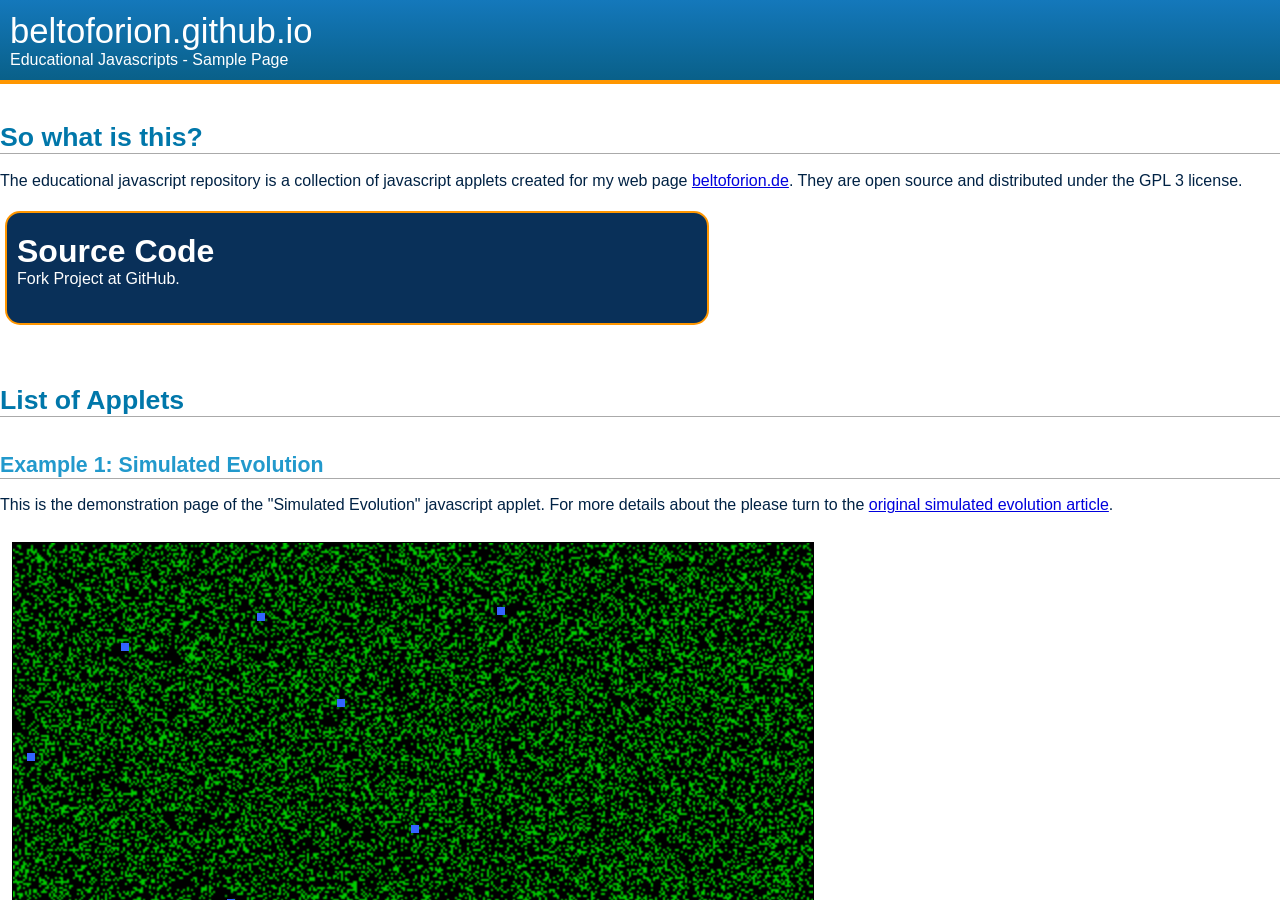
<file: index.html>
<!DOCTYPE html>
<html>
<head>
  <meta charset="utf-8"/>
  <link rel="stylesheet" type="text/css" href="./styles/index.css"/>
  <link rel="stylesheet" type="text/css" href="./styles/article.css"/>
  <title>Educational Javascripts</title>
  <style type="text/css">
   canvas { border: 1px solid black; }
  </style>
</head>

<body class="article">
  <div id="article_title_bar">
    <div id="article_title_box">
      <div id="article_title">beltoforion.github.io</div>
      <div id="article_sub_title">Educational Javascripts - Sample Page</div>
    </div>
  </div> <!-- article_title_bar -->


  <div id="article_client_area">
    <h1 class="article_caption">So what is this?</h1>
    <p>
    The educational javascript repository is a collection of javascript applets created for my web 
    page <a href="http://beltoforion.de">beltoforion.de</a>. They are open source and distributed under
    the GPL 3 license.
    </p>

    <a class="huge_linkbox" href="https://github.com/beltoforion/Educational-Javascripts">
	<div class="huge_linkbox_caption">Source Code</div>
	<p class="huge_linkbox_subtitle">Fork Project at GitHub.</p>
    </a>
   
    <div class="clear"/>

    <h1 class="article_caption">List of Applets</h1>
    <iframe src="./simulated_evolution.html" width="100%" height="850" class="noborder"></iframe> 
    <iframe src="./game_of_life.html" width="100%" height="850" class="noborder"></iframe> 
    <iframe src="./tides.html" width="100%" height="1000" class="noborder"></iframe> 
  </div>
</body>
</html>
</file>
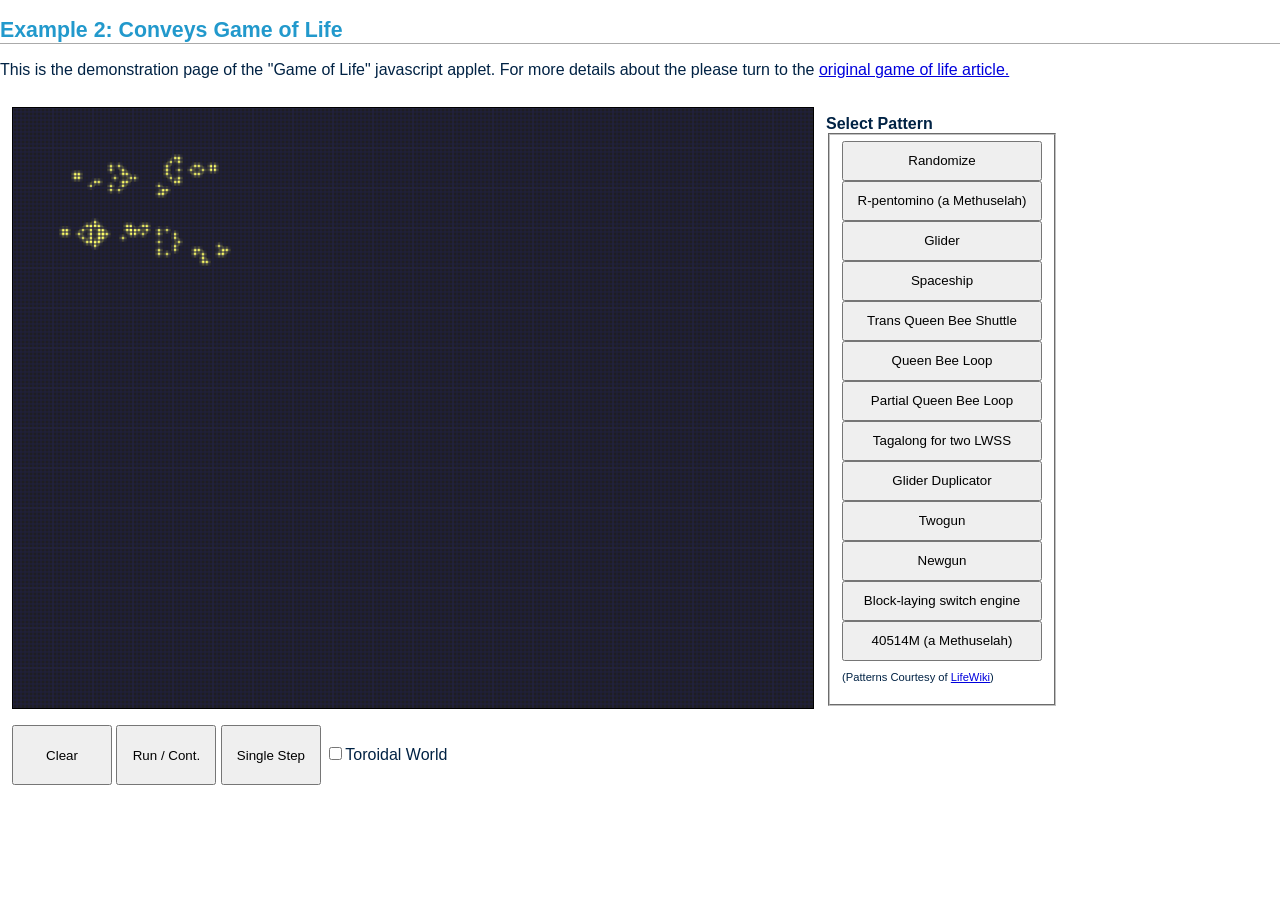
<file: game_of_life.html>
<!DOCTYPE html>
<html>
<head>
  <meta charset="utf-8"/>
  <script type="text/javascript" src="./javascript_samples/game_of_life/game_of_life.js"></script>
  <link rel="stylesheet" type="text/css" href="./styles/index.css"/>
  <link rel="stylesheet" type="text/css" href="./styles/article.css"/>
  <style type="text/css">
      canvas { border: 1px solid black; }
  </style>
</head>
<body class="article">
  <h2 class="article_caption">Example 2: Conveys Game of Life</h2>
  <p>
  This is the demonstration page of the "Game of Life" javascript applet. For more details about 
  the please turn to the <a href="http://articles.beltoforion.de/article.php?a=game_of_life" target="_blank">original game of life article.</a>
  </p>

  <table  class="noborder">
   <tr>
     <td  class="noborder"><canvas id="cvMain" width="800" height="600"/></td>
     <td class="noborder">
       <b>Select Pattern</b><br/>
       <fieldset>
         <input type="button"   value="Randomize"                  onclick="cmd='random';" style="width:200px;height:40px;"/><br/>
         <input type="button"   value="R-pentomino (a Methuselah)" onclick="cmd='pat1';"   style="width:200px;height:40px;"/><br/>
         <input type="button"   value="Glider"                     onclick="cmd='pat2';"   style="width:200px;height:40px;"/><br/>
         <input type="button"   value="Spaceship"                  onclick="cmd='pat3';"   style="width:200px;height:40px;"/><br/>
         <input type="button"   value="Trans Queen Bee Shuttle"    onclick="cmd='pat4';"   style="width:200px;height:40px;"/><br/>
         <input type="button"   value="Queen Bee Loop"             onclick="cmd='pat5';"   style="width:200px;height:40px;"/><br/>
         <input type="button"   value="Partial Queen Bee Loop"     onclick="cmd='pat6';"   style="width:200px;height:40px;"/><br/>
         <input type="button"   value="Tagalong for two LWSS"      onclick="cmd='pat7';"   style="width:200px;height:40px;"/><br/>
         <input type="button"   value="Glider Duplicator"          onclick="cmd='pat8';"   style="width:200px;height:40px;"/><br/>
         <input type="button"   value="Twogun"                     onclick="cmd='pat9';"   style="width:200px;height:40px;"/><br/>
         <input type="button"   value="Newgun"                     onclick="cmd='pat10';"  style="width:200px;height:40px;"/><br/>
         <input type="button"   value="Block-laying switch engine" onclick="cmd='pat11';"  style="width:200px;height:40px;"/><br/>
         <input type="button"   value="40514M (a Methuselah)"      onclick="cmd='pat12';"  style="width:200px;height:40px;"/>
         <p class="annotation" style="margin-top:10px; font-size:70%;">
         (Patterns Courtesy of <a href="http://www.conwaylife.com/wiki/Main_Page">LifeWiki</a>)
         </p>
       </fieldset>
     </td>
   </tr>

   <tr>
     <td class="noborder">
        <input type="button"   value="Clear"        onclick="cmd='clear';"  style="width:100px; height:60px;"/>
        <input type="button"   value="Run / Cont."  onclick="cmd='run';"    style="width:100px; height:60px;"/>
        <input type="button"   value="Single Step"  onclick="cmd='single';" style="width:100px; height:60px;"/>
        <label style="width:100px; height:60px;"><input id="cbToroidal" type="checkbox" checked="true" onclick="cmd='update';"/>Toroidal World</label>
     </td>
   </tr>
</table>
  <script>
  game_of_life( { cvid        : 'cvMain',
                  is_running  : true,
                  is_torodial : true,
                  delay       : 20,  
                  cells_x     : 200,
                  cells_y     : 200 * 0.75 }, 
                 null );
  </script>
</body>
</html>
</file>
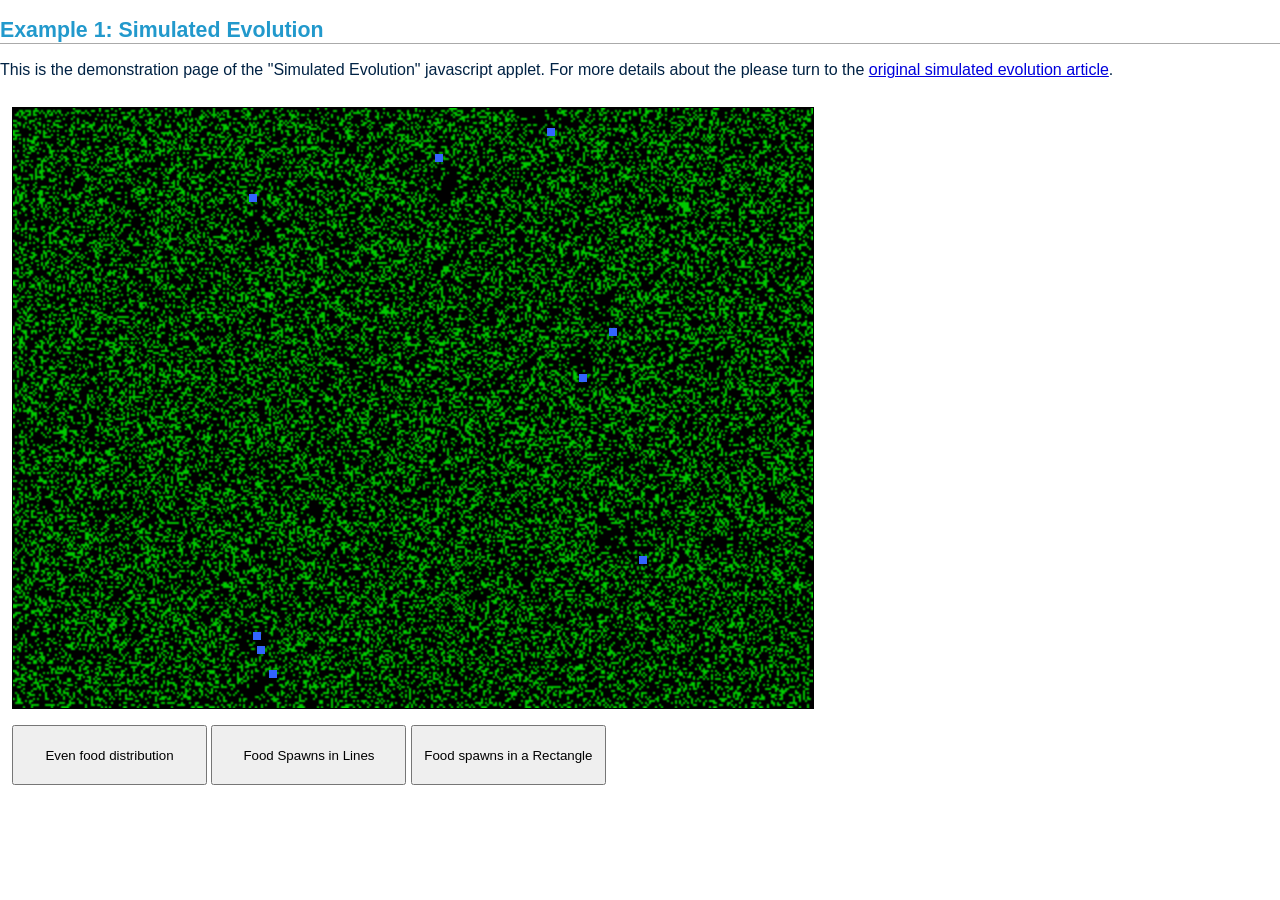
<file: simulated_evolution.html>
<!DOCTYPE html>
<html>
<head>
  <meta charset="utf-8"/>
  <title>Simulated Evolution</title>
  <script src="javascript_samples/simulated_evolution/simulated_evolution.js"></script>
  <link rel="stylesheet" type="text/css" href="./styles/index.css"/>
  <link rel="stylesheet" type="text/css" href="./styles/article.css"/>
  <style type="text/css">
      canvas { border: 1px solid black; }
  </style>
</head>
<body onload="main();" class="article">
  <h2 class="article_caption">Example 1: Simulated Evolution</h2>
  <p>
  This is the demonstration page of the "Simulated Evolution" javascript applet. For more details about 
  the please turn to the <a href="http://articles.beltoforion.de/article.php?a=simulated_evolution" target="_blank">original simulated evolution article</a>.
  </p>

  <table  class="noborder">
    <tr>
      <td class="noborder">  
        <canvas id="cvMain" width="800" height="600"></canvas>
      </td>
    </tr>
    <tr>
      <td class="noborder">
        <input id="btnAgeOfUneventfullness" type="button" value="Even food distribution" onclick="spawn_strategy=0;" style="width:195px; height:60px;"/>
        <input id="btnAgeOfLines" type="button" value="Food Spawns in Lines" onclick="spawn_strategy=1;"  style="width:195px; height:60px;"/>
        <input id="btnAgeOfRectangle" type="button" value="Food spawns in a Rectangle" onclick="spawn_strategy=2;"  style="width:195px; height:60px;"/>
      </td>
    </tr>
  </table>
</body>
</html>
</file>
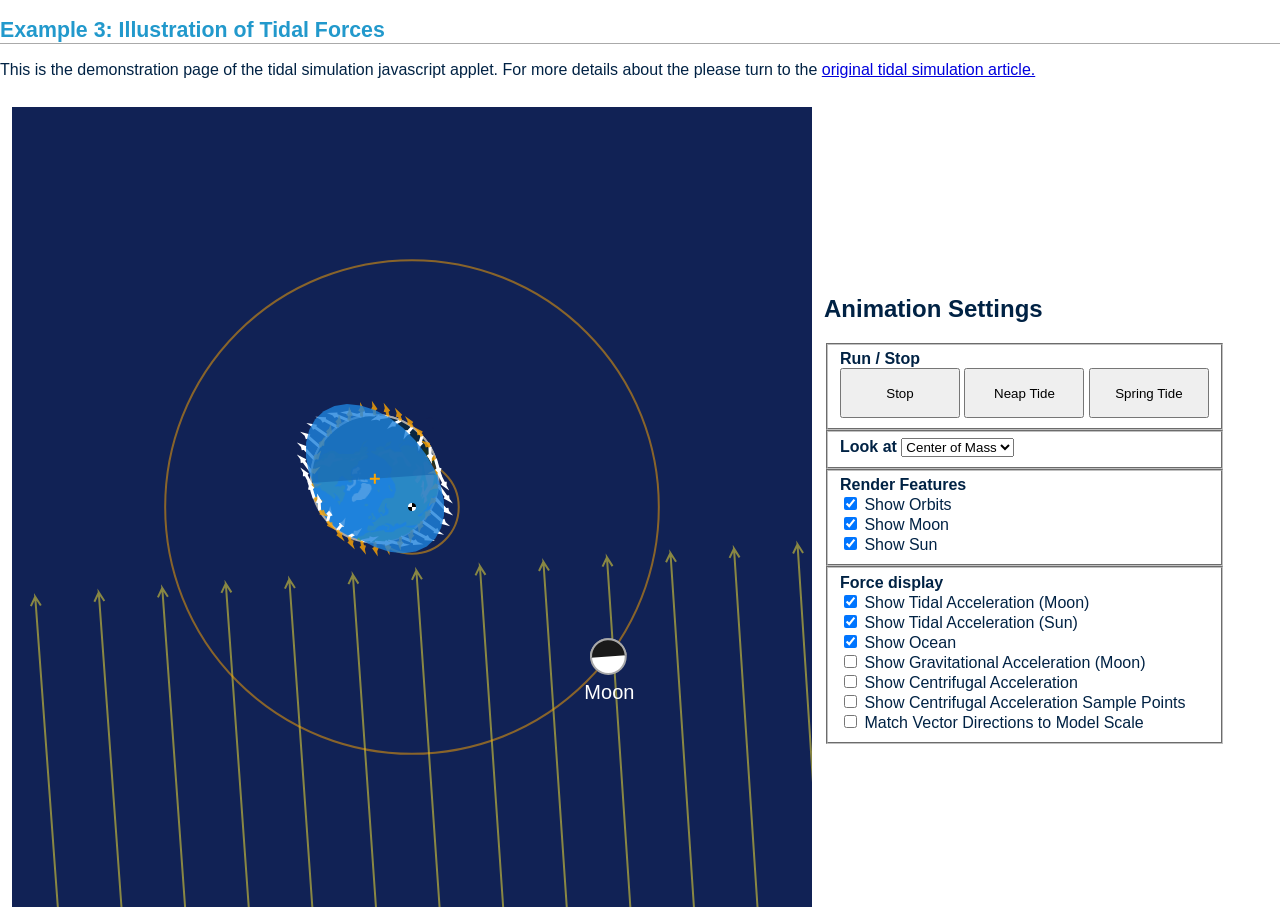
<file: tides.html>
<!DOCTYPE html>
<html>
<head>
  <meta charset="utf-8"/>
  <script src="javascript_samples/tides/tides.js"></script>
  <script src="javascript_samples/shared/vector.js"></script>
  <link rel="stylesheet" type="text/css" href="./styles/index.css"/>
  <link rel="stylesheet" type="text/css" href="./styles/article.css"/>
</head>

<body class="article">
  <div>
    <h2 class="article_caption">Example 3: Illustration of Tidal Forces</h2>
    <p>
    This is the demonstration page of the tidal simulation javascript applet. For more details about 
    the please turn to the <a href="http://articles.beltoforion.de/article.php?a=tides_explained" target="_blank">original tidal simulation article.</a>
    </p>
    <table class="noborder">
      <tr>
        <td  class="noborder">
          <canvas id="cvTides2" width="800" height="800"></canvas>
        </td>

        <td class="noborder">	
          <form> 
            <h2>Animation Settings</h2> 

            <fieldset>
                <b>Run / Stop</b><br/>
                <button type="button" id="btnRun"        onClick="onClickRunStop()" style="width:120px; height:50px;">Run</button>
                <button type="button" id="btnNeapTide"   onClick="onClickNeapTide()" style="width:120px; height:50px;">Neap Tide</button>
                <button type="button" id="btnSpringTide" onClick="onClickSpringTide()" style="width:120px; height:50px;">Spring Tide</button>
            </fieldset>

            <fieldset> 
              <b>Look at</b> 
              <select id="cbViewPoint" name="viewpoint" onChange="onChangeViewPoint()">
	        <option value="Earth">Earth</option>
                <option value="CenterOfMass">Center of Mass</option>
              </select>
            </fieldset>

            <fieldset>  
              <b>Render Features</b><br/>
              <input type="checkbox"  name="show orbits" value="true" id="cbShowOrbits"        onChange="onShowOrbits()"/> 
              Show Orbits<br/>
              <input type="checkbox"  name="show orbits" value="true" id="cbShowMoon"   onChange="onShowMoon()"/> 
              Show Moon<br/>
              <input type="checkbox"  name="show orbits" value="true" id="cbShowSun"    onChange="onShowSun()"/> 
              Show Sun<br/>
            </fieldset>

            <fieldset>  
	      <b>Force display</b><br/>
              <input type="checkbox"  name="force" value="true" id="cbShowTidalAcc"      onChange="onShowTidalAcc()"/>
              Show Tidal Acceleration (Moon)<br/>
              <input type="checkbox"  name="force" value="true" id="cbShowTidalAccSun"   onChange="onShowTidalAccSun()"/>
              Show Tidal Acceleration (Sun)<br/>
              <input type="checkbox"  name="force" value="true" id="cbShowOcean"         onChange="onShowOcean()"/>
              Show Ocean<br/>
              <input type="checkbox"  name="force" value="true" id="cbShowGravAcc"       onChange="onShowGravAcc()"/>
              Show Gravitational Acceleration (Moon)<br/>
              <input type="checkbox"  name="force" value="true" id="cbShowCentAcc"       onChange="onShowCentAcc()"/>
              Show Centrifugal Acceleration<br/>
              <input type="checkbox"  name="show orbits" value="true" id="cbShowSurfacePoints" onChange="onShowSurfacePoints()"/> 
              Show Centrifugal Acceleration Sample Points<br/>
              <input type="checkbox"  name="force" value="true" id="cbScaleForceToModel" onChange="onScaleForceToModel()"/>
              Match Vector Directions to Model Scale<br/>
            </fieldset>
          </form>
        </td>
      </tr>
  </table>
</div>
	<script>
                var tidalModel = tidalSimulation({ cvid               : 'cvTides2',
                                                   path               : './javascript_samples/tides',	
                                                   lookAtTarget       : 'CenterOfMass',
                                                   autoMove           : true,
                                                   setup              : 1,
	                                           isRunning          : true,
                                                   showSun            : true,
                                                   scaleForceToModel  : false,
                                                   showMoon           : true,
                                                   showMoonOrbit      : true,
                                                   showEarthOrbit     : true, 
                                                   showSurfacePoints  : false,
                                                   showGravAcc        : false,
                                                   showCentAcc        : false,
                                                   showTidalAcc       : true,
                                                   showTidalAccSun    : true,
		                                   showAccSum         : true });
                updateControls()

                function updateControls() {
        		// Set up formular controls
        		document.getElementById("cbViewPoint").value            = tidalModel.config.lookAtTarget;
        		document.getElementById("cbShowOrbits").checked         = tidalModel.config.showEarthOrbit || model2.config.showMoonOrbit;
        		document.getElementById("cbShowSurfacePoints").checked  = tidalModel.config.showSurfacePoints;
        		document.getElementById("cbShowTidalAcc").checked       = tidalModel.config.showTidalAcc;
        		document.getElementById("cbShowTidalAccSun").checked    = tidalModel.config.showTidalAccSun;
        		document.getElementById("cbShowOcean").checked          = tidalModel.config.showAccSum;
        		document.getElementById("cbShowGravAcc").checked        = tidalModel.config.showGravAcc;
        		document.getElementById("cbShowCentAcc").checked        = tidalModel.config.showCentAcc;
        		document.getElementById("cbShowMoon").checked           = tidalModel.config.showMoon;
        		document.getElementById("cbShowSun").checked            = tidalModel.config.showSun;
        		document.getElementById("cbScaleForceToModel").checked  = tidalModel.config.scaleForceToModel;

                        if (tidalModel.config.autoMove) {
                                document.getElementById("btnRun").innerHTML  = "Stop";
                        } else {
                                document.getElementById("btnRun").innerHTML  = "Run";
                        }
                }

		function onChangeViewPoint() {
			tidalModel.config.lookAtTarget = document.getElementById("cbViewPoint").value;
		}

		function onShowOrbits() {
			var check = document.getElementById("cbShowOrbits").checked;
                        tidalModel.config.showEarthOrbit = check;
                        tidalModel.config.showMoonOrbit = check;
		}

		function onShowSurfacePoints() {
                        tidalModel.config.showSurfacePoints = document.getElementById("cbShowSurfacePoints").checked;
		}

		function onShowTidalAcc() {
                        tidalModel.config.showTidalAcc = document.getElementById("cbShowTidalAcc").checked;
		}

		function onShowTidalAccSun() {
                        tidalModel.config.showTidalAccSun = document.getElementById("cbShowTidalAccSun").checked;
		}

		function onShowOcean() {
                        tidalModel.config.showAccSum = document.getElementById("cbShowOcean").checked;
		}

		function onShowGravAcc() {
                        tidalModel.config.showGravAcc = document.getElementById("cbShowGravAcc").checked;
		}

		function onShowCentAcc() {
                        tidalModel.config.showCentAcc = document.getElementById("cbShowCentAcc").checked;
		}

		function onShowSun() {
                        tidalModel.config.showSun = document.getElementById("cbShowSun").checked;
		}

		function onShowMoon() {
                        tidalModel.config.showMoon = document.getElementById("cbShowMoon").checked;
		}

		function onScaleForceToModel() {
                        tidalModel.setScaleForceToModel(document.getElementById("cbScaleForceToModel").checked);
		}

		function onClickRunStop() {
                        if (tidalModel.config.autoMove == false) {
                                tidalModel.config.autoMove = true
        
                        } else {
                                tidalModel.config.autoMove = false

                        }
                        updateControls()
		}

                function onClickNeapTide() {
                        tidalModel.config.autoMove = false
                        tidalModel.setPositions(Math.PI, Math.PI*1.5)
                        tidalModel.update()
                        tidalModel.render()
                        updateControls()
                }

                function onClickSpringTide() {
                        tidalModel.config.autoMove = false
                        tidalModel.setPositions(Math.PI*.5, Math.PI*1.5)
                        tidalModel.update()
                        tidalModel.render()
                        updateControls()
                }
	</script>
</body>
</html>
</file>
<file: styles/index.css>
/*
 *  Links
 */

a.article_link_box {
   position:relative;
   text-decoration: none;
   display:table-cell;
   vertical-align:middle;
   margin:5px;
   float:left;
   width:480px;
   height:90px;
   background: #093059;
   border-radius: 15px;
   padding:10px; /* 10px 10px 10px;*/
   border: 2px solid #ff9600; 
}

a.article_link_box:hover {
   text-decoration: none;
   background: #497099;
   border: 2px solid #ff9600; 
}


/*
 *  Divs
 */

div#main_sidebar {
  position:absolute;
  top:0px; 
  left:0px;
  width:320px;
  bottom:0px;
  background-color:#000;
}

div#main_hubsection {
  position:absolute;
  margin-left:0px;
  top:0px;
  bottom: 0px;
  left:321px;
  right: 0px;
  padding-right:20px;
  padding-left:20px;
  background-color:#fff;
}

div.main_link_caption {
  margin-top:10px;
  font-size:120%;
  text-decoration:none;
  font-weight:bold;
  color: #fff;
}

div.article_tags {
  position:absolute;
/*  border: 2px solid #ff9600; 
  width:100%;*/
  right:10px;
  top:10px;
  color: #eeeeff;
  text-align:right;
  font-weight:bold;
  font-size:70%;
}

div.article_box
{
}


/*
 *
 */

p.article_description {
  margin:0px;
  color: #ffffff;
  font-size:90%;
}
</file>
<file: styles/article.css>
a.huge_linkbox {
   text-decoration: none;
   display:table-cell;
   vertical-align:middle;
   margin:5px;
   margin-bottom:40px;
   float:left;
   width:680px;
   height:90px;
   background: #093059;
   border-radius: 15px;
   padding:10px;
   border: 2px solid #ff9600; 
}

a.huge_linkbox:hover {
   text-decoration: none;
   background: #497099;
   border: 2px solid #ff9600; 
}

div.huge_linkbox_caption {
  margin-top:10px;
  font-size:200%;
  text-decoration:none;
  font-weight:bold;
  color: #fff;
}

p.huge_linkbox_subtitle {
  margin:0px;
  color: #ffffff;
}

/* 

Stylesheets der Artikelwebseiten 

*/

body.article { 
  height:100%; 
  margin:0px; 
  overflow: hidden;
  font-family:Helvetica,Arial,sans-serif;
  color: #024;
}

div.dbg_show_border {
  border: 1px solid #ff0000;
}

/*
 * Titelzeile
 */

div#article_title_bar {
  margin:0px;
  height:80px;
  width:100%; 
  font-family:Arial, Helvetica, sans-serif;
  font-size: 35px;
  color: #004466;
  background: #eeeeff;
  background-repeat: no-repeat;
/*  background-image: linear-gradient(to bottom, #3498db, #2980b9); */
  background-image: linear-gradient(to bottom, #1478bb, #096089);
/*  border-bottom: 4px solid #47538f;*/
  border-bottom: 4px solid #ff9600;


}

/* Die Box, welche Titel und Subtitel umgibt */
div#article_title_box {
  padding-left:10px;
  height:80px;
  display: table-cell;
  vertical-align: middle;
}

div#article_home_button {
  float:left;
  padding:10px;
}

/* Der Haupttitel */
div#article_title {
  font-size:26pt;
  color: #fff;
}

/* Der Untertitel */
div#article_sub_title {
  font-size:12pt;
  color: #fff;
}

/*
 *
 */

a:link    { color:#0000DD; }
a:visited { color:#000090; }
a:hover   { color:#00aa00; text-decoration: underline;}
a:active  { color:#EE0000; }
a:focus   { color:#BBBBBB; }

/*
 * Artikel Navigationsleiste
 */

div#article_navbar {
  position:absolute;
  top:4px; 
  left:0px;
  width:320px;
  bottom:0px;
  background-color:#FFF;
}

div#article_navbar_fixed {
  position:absolute;
  top:84px; 
  left:0px;
  width:320px;
  bottom:0px;
  background-color:#FFF;
}

div#article_main_with_fixed_sidebar {
  position:absolute;
  margin-top:4px;
  padding-left:5px;
  padding-right:20px;
  top: 80px;
  bottom:0px;
  left:325px;
  right:0px;
  overflow:auto;
  text-align: justify
}

div#article_client_area {
  position:absolute;
  margin-top:4px;
  top: 80px;
  bottom:0px;
  left:0px;
  right:0px;
  overflow:auto;
}


div#article_main {
  position:absolute;
  top: 4px;
  left:325px;
  right: 0px;
  padding-right:20px;
  text-align: justify
}


ul.sidebar_toc { 
  text-align:left;
  list-style-type:none;
  padding-left:15px; 
  margin-top:5px;
  margin-bottom:5px;
}

ul.inpage_toc {
  text-align:left;
  list-style-type:none;
  padding-left:15px; 
  margin-top:5px;
  margin-bottom:5px;
}

h1.article_caption {
  font-size: 20pt;
  border-bottom: 1px solid #AAA;
  color: #07a;
  padding-top:20px;
}

h2.article_caption {
  font-size: 16pt;
  border-bottom: 1px solid #AAA;
  color: #29c;
}

h3.article_caption {
  text-decoration:underline;
  font-size: 14pt;
  color: #3ad;
}

/* The sction header text in a sidebar. */
h1.navbar_section_title {
  text-align:left; 
  padding-left:50px; 
  padding-bottom:5px;
  margin:5px;
  line-height:30px;
  font-size:15pt; 
  color: #ffffff;
}

div.navbar_section_title {
  color: #222;
  width:300px;
  border-right: 2px solid #47538f;
  border-top: 2px solid #47538f;
  border-radius: 0px 15px 0px 0px ;
  margin-top:10px;
  margin-bottom:-5px;
  background-color:#fff;
  background-image: linear-gradient(to bottom, #3498db, #2980b9);
  box-shadow: 8px 8px 4px #888888; 
}

div.navbar_section {
  width:300px;
  border-right: 2px solid #47538f;
  border-bottom: 2px solid #47538f;
  border-right: 2px solid #47538f;
  border-radius: 0px 0px 15px 0px ;
  background-color:#e0e0ff;
  text-align: left;
  line-height: 1.3em;
  background-image: linear-gradient(to bottom, #e0e0ff, #efefff);
  background-repeat: no-repeat;
  background-position: bottom right;
  box-shadow: 8px 8px 4px #888888; 
  margin:0px;
}

/*
div.navbar_sharing_section {
  width:300px;
  border-radius: 0px 0px 15px 0px ;
  background-repeat: no-repeat;
  background-position: bottom right;
  margin: -5px 0px 0px 0px;
}
*/
a.navbar_link {
  font-size: 12pt; 
  text-decoration:none;
}

/*
 * Footer
 */

div#idFooter  {  
  border-bottom: 4px solid #47538f;
  border-top: 1px solid #47538f;
  background-color:#EEEEEE;
  height:60px;
}

div.footer_item {
  padding-left:10px; 
  float:left;
  margin-bottom:10px;
  margin-top:10px;
  display: inline-block;
  vertical-align: middle;
  height:70px;
}

div.title_nav_bar {
  font-size: 18px;
  position: absolute;
  top:10px;
  right:50px;
}

div.title_nav_button {
  padding-left:10px; 
  float:left;
  margin-bottom:5px;
  margin-top:5px;
}

div.footer_nav_button {
  padding-left:10px; 
  float:left;
  margin-bottom:5px;
  margin-top:5px;
}

div.footer_nav_bar {
  position: absolute;
  right:50px;
}

.clear {
  clear: both;
}

img#home_image {
  display: block;
  margin: 0 auto; 
  padding-top:5px;
}

a.btn_home {
  /*background-image: linear-gradient(to bottom, #00694f, #42ab9a);*/
  border-radius: 6px;
  color: #fff;
  font-family: Arial;
  width:60px;
  height:60px;
  font-size: 12px;
  text-decoration: none;
  display: table-cell; 
  border: solid #ff9600 1px;
}

a.btn_home:hover {
/*  background: #29c285; 
  background-image: linear-gradient(to bottom, #29c285, #24a670);*/
  text-decoration: none;
  border: solid #ffffff 1px;
  border-radius: 6px;
}


a.btn_nav {
  background: #00694f;
  background-image: linear-gradient(to bottom, #00694f, #42ab9a);
  border-radius: 6px;
  color: #fff;
  font-family: Arial;
  font-size: 22px;
  padding: 10px 20px 10px 20px;
  text-decoration: none;
  display: table-cell; 
  border: solid #ff9600 1px;
}

a.btn_nav:hover {
  background: #29c285;
  background-image: linear-gradient(to bottom, #29c285, #24a670);
  text-decoration: none;
  border: solid #ff9600 1px;
}

a.btn_nav_inactive {
  background-color:#c5c5c5;
  border-radius: 6px;
  color: #ffffff;
  display: table-cell; /*inline-block;*/
  font-family: Arial;
  font-size: 22px;
  padding: 10px 20px 10px 20px;
  text-decoration: none;
  vertical-align: middle;
  border: dotted #ff9600 1px;
}

a.btn_nav_inactive:hover {
  background-color:#c5c5c5;
  border-radius: 6px;
  color: #ffffff;
  display: table-cell; /*inline-block;*/
  font-family: Arial;
  font-size: 22px;
  padding: 10px 20px 10px 20px;
  text-decoration: none;
  vertical-align: middle;
  border: dotted #ff9600 1px;
}

a.btn_footer_nav {
  background-color:#00a500;
  color: #ffffff;
  border-radius: 18px 18px 18px 18px;
  width:80px;
  height:60px;
  text-align: center;
  display: table-cell; /*inline-block;*/
  vertical-align: middle;
  text-decoration: none;
}

a.btn_footer_nav:hover {
  background-color:#77d577;
}

a.btn_footer_inactive {
  background-color:#c5c5c5;
  color: #ffffff;
  border-radius: 18px 18px 18px 18px;
  width:80px;
  height:60px;
  text-align: center;
  display: table-cell; /*inline-block;*/
  vertical-align: middle;
  text-decoration: none;
}

/* 
 * Syntax highlighting 
 */

.code_cmt             { color: #008000; font-style: italic; } /* comment lines */
.code_kw              { color: Blue; }                        /* keyword */
.code_kw_lib          { color: #117799; }
.code_pp              { color: Navy; }                        /* Preprocessor directives */
.code_str             { color: #FF0AFF;}                      /* literal strings */
.code_digit           { color: Navy; }                        /* digits */
.code_fail            { color: #ee0000; }
.code_SummaryComment  { color: #808080; }
.code_literal         { color: Navy; }
.code_pagedirective   { background-color:yellow; }
.code_attribute       { color: red;	 }
.code_tag             { color: #800000; }
.code_leadattribute   { color: #800000; }

/*
 * Allgemeines 
 */ 
       
div.inpage_toc {
  border-radius: 5px;
  background-repeat: no-repeat;
  border: 1pt solid black;
  padding: 10px 10px 10px 10px;
  margin:10px 10px 10px 10px;
  width:300px;
  background-color:#eeeeee; 
  float:left;
}

iframe.article_embedded_webpage {
  position:relative;
  width:900px;
  height:700px;
}

div.box_caption {
  font-family:Arial, Helvetica, sans-serif;
  font-size:80%;
/*  border: 1px solid #cfcfcf; */
  margin-bottom:5px;
}

div.product_box {
  border: 1px solid #cfcfcf; 
  padding:0px 10px 10px 10px;
  width:auto;
  border-radius: 10px;
  background-color:#f5f5ff; 
}

div.article_image {
  background-color: #efefef;
  border-radius: 10px;
  border: 1px solid #aaa; 
  padding:10px;
}

/* Für Gleichungen in den Artikeln */
div.article_eqn
{ 
  border: 1px solid #cfcfcf; 
  margin-top: 20px;
  margin-bottom: 20px;  
  background-color:#ffffff; 
  padding-left:1em;  
  border: 1pt solid black;
  padding: 10pt;
  width: 90%; 
  font-size: 120%;  
  padding:10px;
  border-radius: 10px;
}

div.article_eqn_short
{ 
  border: 2px solid #FFA500; 
  margin: 20px;
  color: #ffffff;
  background-color:#112255; 
  padding: 10pt;
  width: 600px; 
  font-size: 100%;  
  padding:10px;
  border-radius: 10px;
}


pre.article_code
{
  background-color:#ffffed; 
  color: #018;
  padding-left:1em;  
  border: 1pt solid black;
  font: 12pt "Courier New", Courier, mono;
  padding: 10pt;
  width: 90%;
  border-radius: 10px;
}

div.ad_label_article_footer {
  color:black;
  font-size:60%; 
  text-align:left; 
  margin-right:10px;
}

p.external {
  font-size: 60%;
  padding:0px;
  margin:0px;
}

.annotation {
  font-size: 80%;
}

.article_text {
  text-align: justify
}

div.centered {
  width:400px; 
  display: block; 
  margin-left: auto; 
  margin-right: auto;
}

div.article_info_box {
  background-image:url("images/info_50.png");
  background-position: left center;
  border-radius: 10px;
  font-style: italic; 
  background-repeat: no-repeat;
  border: 1pt solid black;
  padding: 10px 10px 10px 100px;
  background-color:#eeeeff; 
}

div.gallery_item {
  float:left; 
  margin:10px;
 padding:10px;
  height:620px; 
  box-sizing: border-box;
  border:1px solid;
  background-color:#eeeeff; 
}

div.gallery_item_long {
  float:left; 
  margin:10px;
  padding:10px;
  height:700px; 
  box-sizing: border-box;
  border:1px solid;
  background-color:#eeeeff; 
}

img.gallery_image {
  display: block;
  max-width:480px;
  max-height:400px;
  width: auto;
  height: auto;
  margin-left: auto; 
  margin-right: auto;
}

.icon_info { 
  background-image:url("images/info.png");
  background-repeat: no-repeat;
  background-position:10px 0px; 
}

.icon_build { 
  background-image:url("images/build.png");
  background-repeat: no-repeat;
  background-position:10px 0px; 
}


.icon_list { 
  background-image:url("images/list.png");
  background-repeat: no-repeat;
  background-position:10px 0px; 
}

.icon_question { 
  background-image:url("images/question.png");
  background-repeat: no-repeat;
  background-position:10px 0px; 
}

.icon_blocks { 
  background-image:url("images/blocks.png");
  background-repeat: no-repeat;
  background-position:10px 0px; 
}

.icon_download { 
  background-image:url("images/download.png");
  background-repeat: no-repeat;
  background-position:10px 0px; 
}

.icon_run { 
  background-image:url("images/run.png");
  background-repeat: no-repeat;
  background-position:10px 0px; 
}

/*
 * CSS Hacks for preloading images
 */

.preload_images {
  width:   0px;
  height:  0px;
  display: none;
}

/*
 * Tabellen
 */ 

table, th, td {
  border: 1px solid black;
  padding:5px;
}

td,th.centered {
  text-align:center; 
  vertical-align:middle;
}

td,th.textfield {
  text-align:justify; 
  vertical-align:middle;
}

.small {
  font-size: 80%;
}

.noborder {
  border: none;
}

col.two_col {
  width:500px;
}
</file>
